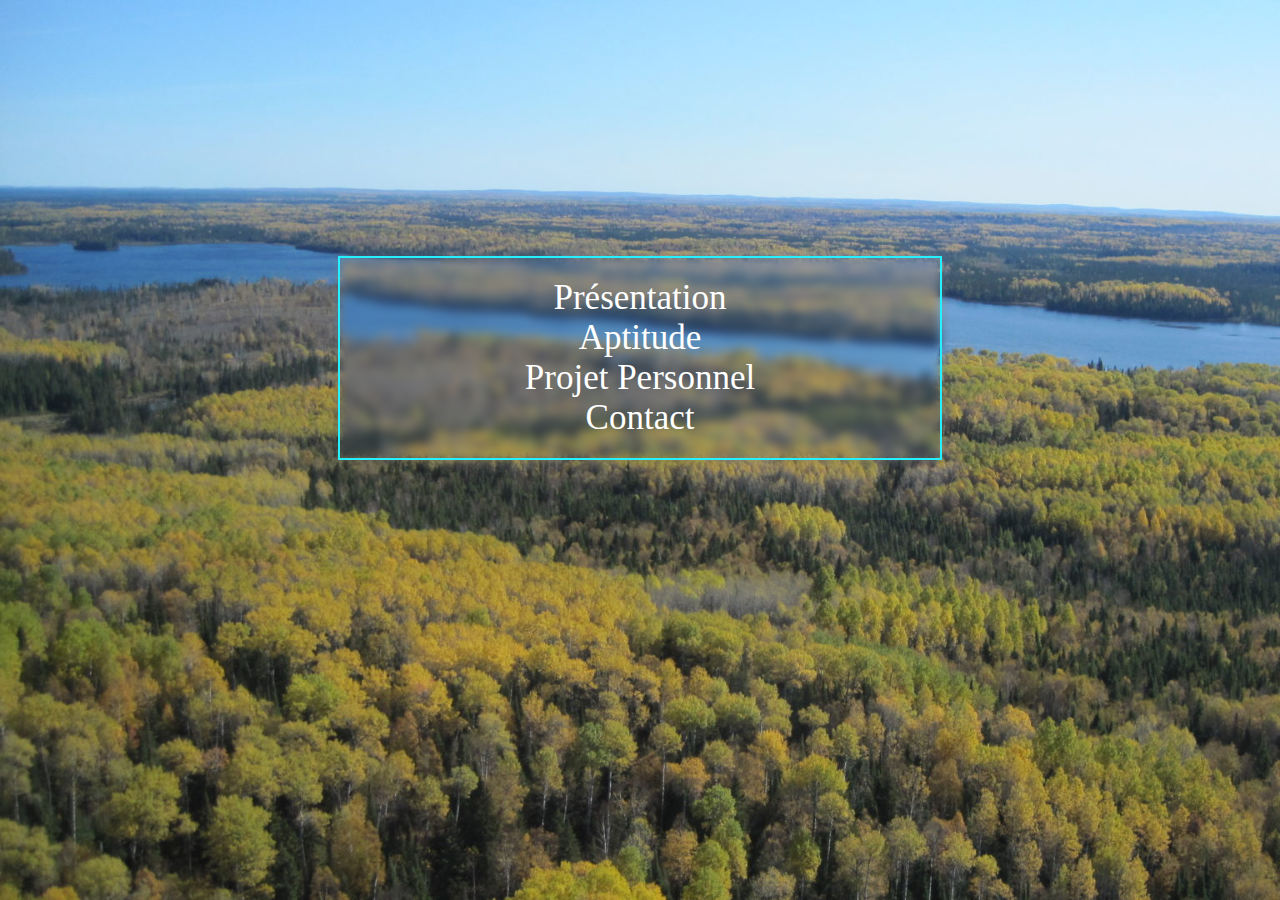
<file: index.html>
<!DOCTYPE html>
<html>
<head>
	<title>Acceuil</title>
	<meta charset="utf-8">
	<link rel="stylesheet" href="CSS/style.css">
	<link rel="stylesheet" href="https://stackpath.bootstrapcdn.com/bootstrap/4.1.3/css/bootstrap.min.css" integrity="sha384-MCw98/SFnGE8fJT3GXwEOngsV7Zt27NXFoaoApmYm81iuXoPkFOJwJ8ERdknLPMO" crossorigin="anonymous">
	<script src="https://code.jquery.com/jquery-3.3.1.slim.min.js" integrity="sha384-q8i/X+965DzO0rT7abK41JStQIAqVgRVzpbzo5smXKp4YfRvH+8abtTE1Pi6jizo" crossorigin="anonymous"></script>
	<script src="https://cdnjs.cloudflare.com/ajax/libs/popper.js/1.14.3/umd/popper.min.js" integrity="sha384-ZMP7rVo3mIykV+2+9J3UJ46jBk0WLaUAdn689aCwoqbBJiSnjAK/l8WvCWPIPm49" crossorigin="anonymous"></script>
	<script src="https://stackpath.bootstrapcdn.com/bootstrap/4.1.3/js/bootstrap.min.js" integrity="sha384-ChfqqxuZUCnJSK3+MXmPNIyE6ZbWh2IMqE241rYiqJxyMiZ6OW/JmZQ5stwEULTy" crossorigin="anonymous"></script>
</head>
<body>
<div id="corps">
    <div class="texte">
      <div id="conteneur" class="container">
     	  <div class="row">
          <div class="tp2" class="col-xs">
            <a href="page/presentation.html">Présentation</a>
          </div>
          <div class="tp2" class="col-xs">
            <a href="page/competence.php">Aptitude</a>
          </div>
          <div class="tp2" class="col-xs">
            <a href="page/projetperso.html">Projet Personnel</a>
          </div>
          <div class="tp2" class="col-xs">
            <a href="page/contact.php">Contact</a>
          </div>
      </div>
    </div>
  </div>
</div>
<div id="mobile" class="container">
  <div class="row">
    <div class="col-md"><a href="page/presentation.html">Présentation</a></div>
    <div class="col-md"><a href="page/competence.php">Aptitude</a></div>
    <div class="col-md"><a href="page/projetperso.html">Projet Personnel</a></div>
    <div class="col-md"><a href="page/contact.php">Contact</a></div>
  </div>
</div>
</body>
</html>
</file>
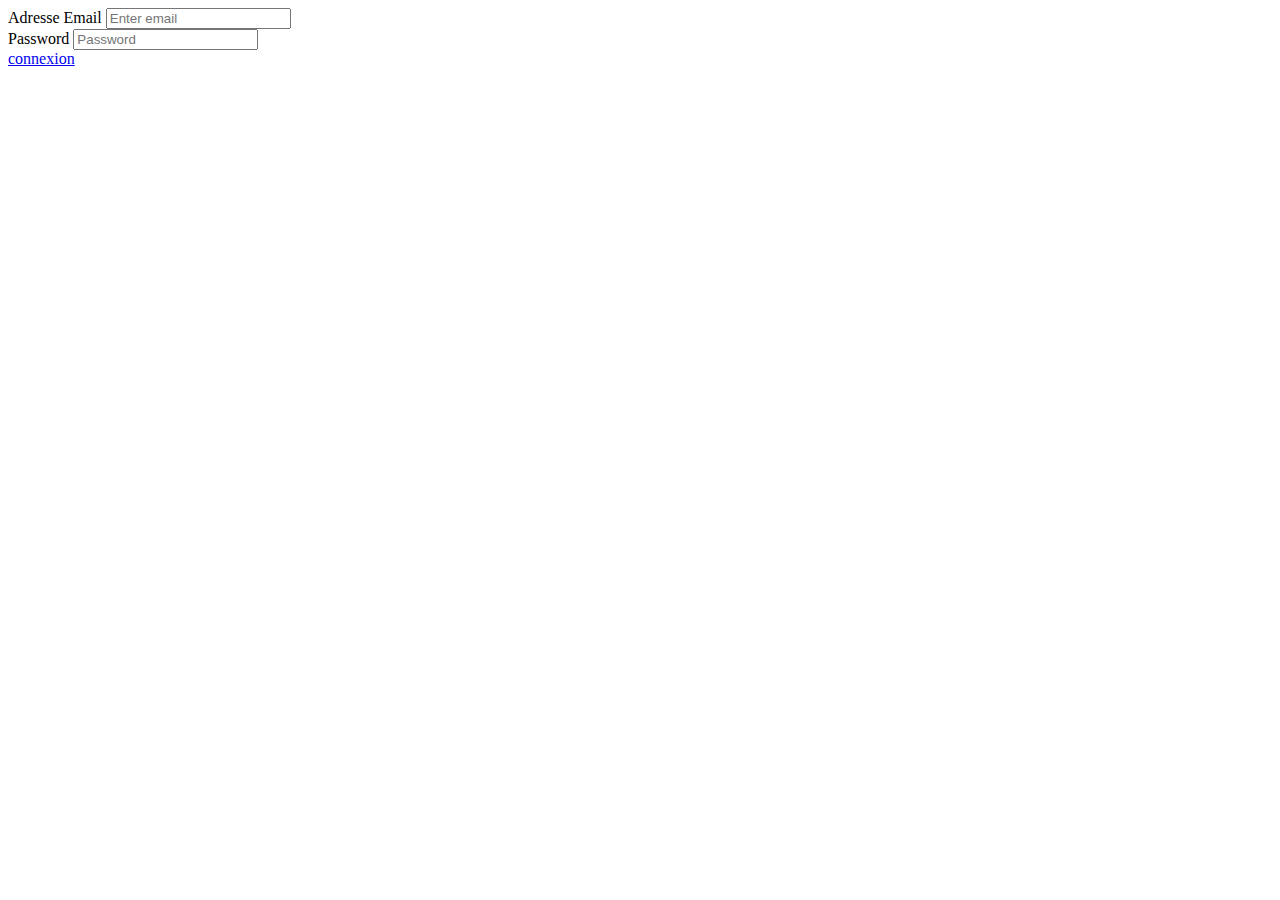
<file: page/log.html>
<!DOCTYPE html>
<html>
<head>
	<title>connexion</title>
  <meta charset="utf-8">
	<link rel="stylesheet" href="https://stackpath.bootstrapcdn.com/bootstrap/4.2.1/css/bootstrap.min.css" integrity="sha384-GJzZqFGwb1QTTN6wy59ffF1BuGJpLSa9DkKMp0DgiMDm4iYMj70gZWKYbI706tWS" crossorigin="anonymous">
	<script src="https://code.jquery.com/jquery-3.3.1.slim.min.js" integrity="sha384-q8i/X+965DzO0rT7abK41JStQIAqVgRVzpbzo5smXKp4YfRvH+8abtTE1Pi6jizo" crossorigin="anonymous"></script>
	<script src="https://cdnjs.cloudflare.com/ajax/libs/popper.js/1.14.6/umd/popper.min.js" integrity="sha384-wHAiFfRlMFy6i5SRaxvfOCifBUQy1xHdJ/yoi7FRNXMRBu5WHdZYu1hA6ZOblgut" crossorigin="anonymous"></script>
	<script src="https://stackpath.bootstrapcdn.com/bootstrap/4.2.1/js/bootstrap.min.js" integrity="sha384-B0UglyR+jN6CkvvICOB2joaf5I4l3gm9GU6Hc1og6Ls7i6U/mkkaduKaBhlAXv9k" crossorigin="anonymous"></script>
</head>
<body>
<div class="container">
	<form>
  <div class="form-group">
    <label for="exampleInputEmail1">Adresse Email</label>
    <input type="email" class="form-control" id="exampleInputEmail1" aria-describedby="emailHelp" placeholder="Enter email">
  </div>
  <div class="form-group">
    <label for="exampleInputPassword1">Password</label>
    <input type="password" class="form-control" id="exampleInputPassword1" placeholder="Password">
  </div>
  <div><a href="backend.html">connexion</a></div>
</form>
</div>

</body>
</html>
</file>
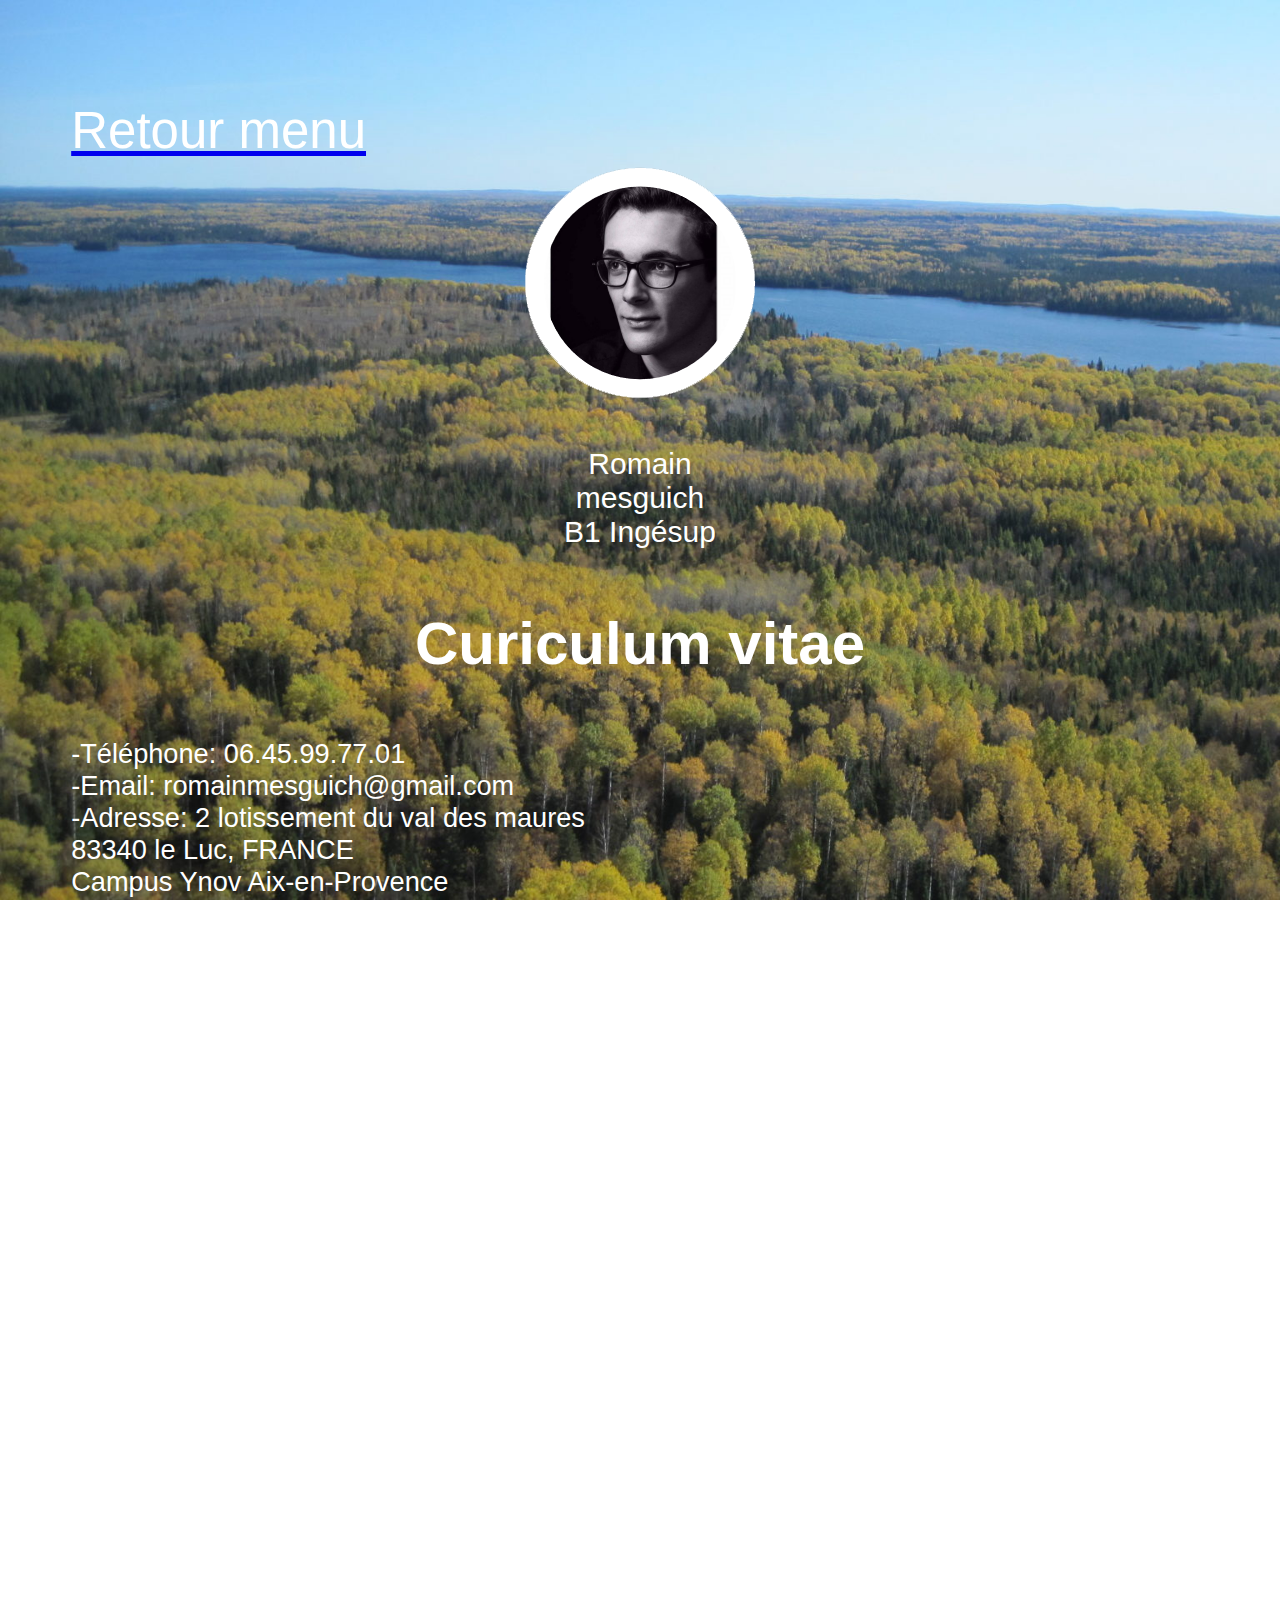
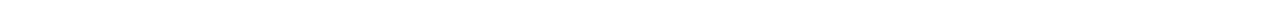
<file: page/presentation.html>
<!DOCTYPE html>
<html>
<head>
	<title>Qui suis-je:</title>
    <link rel="shortcut icon" href="../img/logorm.png">
	<meta charset="utf-8">
	<link rel="stylesheet" type="text/css" href="../CSS/presentation.css">
</head>
<body>
	<header>
		<a href="../index.html"><div>Retour menu</div></a>


		<img src="../img/photocanva.png" title="photo de profile" alt="photo de profil">
		<p>
			Romain<br>
			mesguich<br>
			B1 Ingésup<br>
		</p>
		<h1><p>Curiculum vitae</p></h1>
	</header>
	<div id="infoperso">
		-Téléphone: 06.45.99.77.01<br>
		-Email: romainmesguich@gmail.com<br>
		-Adresse: 2 lotissement du val des maures <br> 83340 le Luc, FRANCE<br>
		Campus Ynov Aix-en-Provence<br>
	</div>
	<div id="exppro">
		<p>
			<h1>Expérience professionnelle:</h1>
			J'ai effectué un stage de 2 semaines dans un cabinet de kinésithérapie avec un retour très positif par rapport à mon investissement personnel.<br>
			Mon école ayant pour objectif de nous former le plus possible au monde du travail, elle organise tous les mercredi une journée en start'up. De part ma formation c'est donc moi qui ai du m'occuper de créer le site de ma start'up, en commençent par utiliser le site Wordpress et ensuite en le faisant moi-même en utlisant de l'HTML et du CSS.
		</p>
	</div>
	<div id="pointsforts">
		<p>
			<h1>Points forts:</h1><br>
			-Très à l'aise dans le travail d'équipe.<br>
			-Jeune homme très sociable, qui aime le contact humain.<br>
			-Ouvert a toute propositions et formation.<br>
		</p>
	</div>
</body>
</html>
</file>
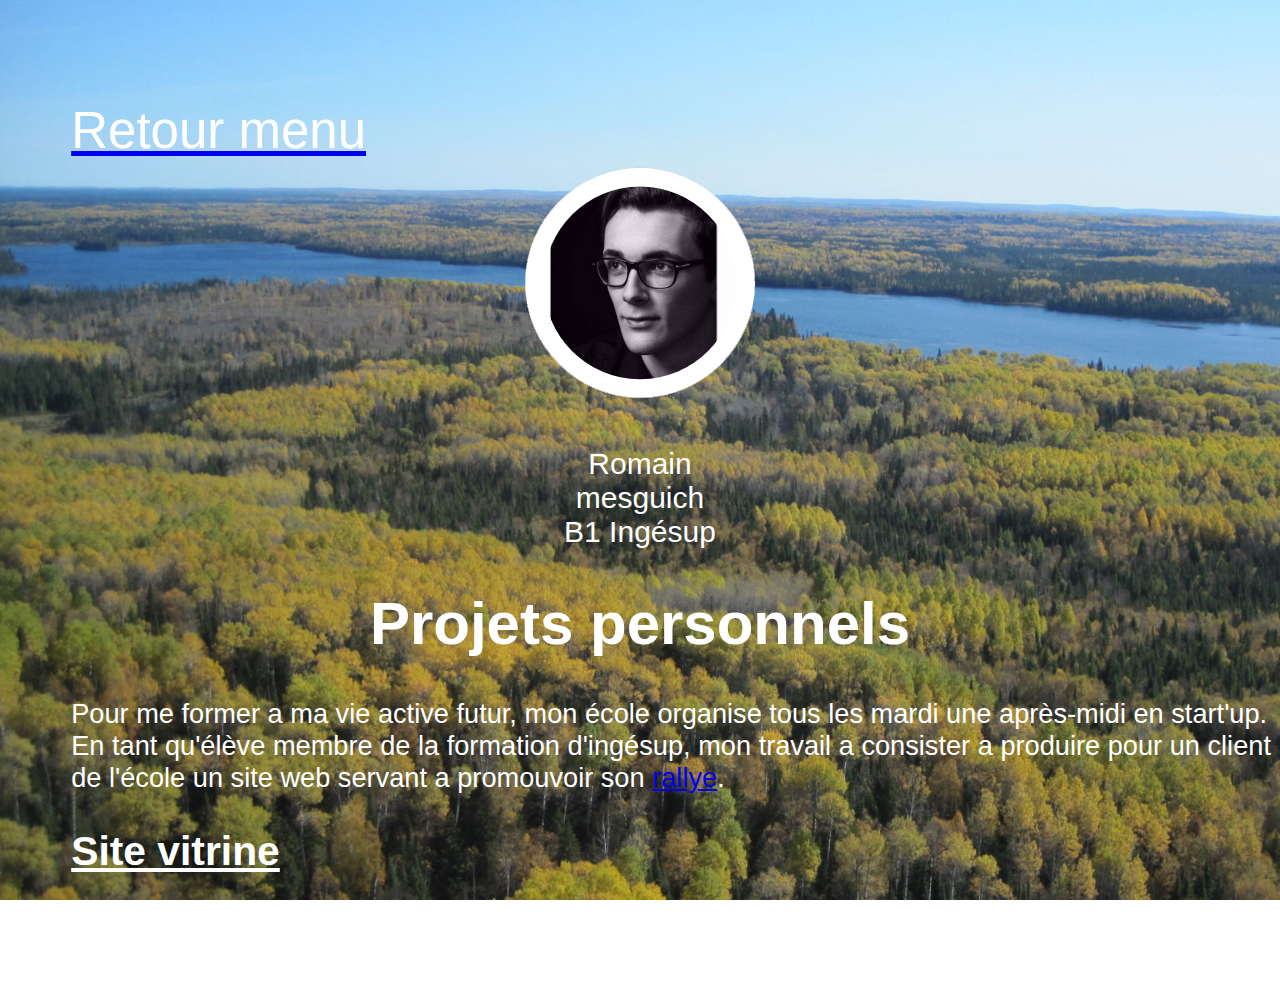
<file: page/projetperso.html>
<!DOCTYPE html>
<html>
<head>
	<title>Projets Personnels</title>
	<link rel="stylesheet"  href="../CSS/projetperso.css">
	<meta charset="utf-8">
</head>
	<header>
		<a href="../index.html"><div>Retour menu</div></a>
		<img src="../img/photocanva.png" title="photo de profile" alt="photo de profil">
		<p>
			Romain<br>
			mesguich<br>
			B1 Ingésup<br>
		</p>
		<h1>Projets personnels</h1>
	</header>
<body>
	<div id="Projets">
		<p>
			Pour me former a ma vie active futur, mon école organise tous les mardi une après-midi en start'up. En tant qu'élève membre de la formation d'ingésup, mon travail a consister a produire pour un client de l'école un site web servant a promouvoir son <a href="http://autosportdularagnais.com/">rallye</a>.
		<h2>Site vitrine</h2>
		<p>J'ai également travailler pour mon école en mettant en place un site vitrine permettant aux élèves de pouvoir acheter des goodies a l'éfigie de lon école.</p>
		</div>
</body>
</html>
</file>
<file: CSS/style.css>
*{
	padding: 0px;
	margin: 0px;
}

body{
	background-image: url(../img/foret.jpg);
    background-position: absolute;
    background-repeat: no-repeat;
    background-size: cover;
    background-attachment: fixed;
}

.Annonceur{
	text-align: center;
	text-decoration: none;
}

div{
	text-align: center;
	text-decoration: none;
    color: white;
}


h1{
    color:#24f0ff;
}

#corps{
    width: 600px;
    color: #b5b5b5;
    margin-top: 20%;
    margin-right: auto;
    margin-left: auto;
    border: 2px #24f0ff solid;
    position: relative;
    background-repeat: no-repeat;

}


#corps:before {
    content: '';
    background: url('../img/foret.jpg') fixed 0 0;
    -webkit-filter: blur(5px);
           -moz-filter: blur(5px);
            -ms-filter: blur(5px);
             -o-filter: blur(5px);
                filter: blur(5px);
    position: absolute;
    top: 0;
    bottom:0;
    left: 0;
    right: 0;    
    z-index: -1;
}

.texte{
    padding: 20px;
    font-size: 35px;

}

.tp2{
	transition: 1s;
    color: white;
    margin-left: auto;
    margin-top: auto;
    margin-right: auto;
}

.tp2:hover{
	transform: scale(1.2);
}

a{
    color: white !important;
    text-decoration: none;
}

#mobile{
    display: none;

}


@media only screen and (max-width: 600px){
    #corps{
        display: none;
    }

    #mobile{
        display: block;
        width: 60%;
    color: #b5b5b5;
    margin-top: 20%;
    margin-right: auto;
    margin-left: auto;
    border: 2px #24f0ff solid;
    position: relative;
    background-repeat: no-repeat;
}

    #mobile:before {
    content: '';
    background: url('../img/foret.jpg') fixed 0 0;
    -webkit-filter: blur(5px);
           -moz-filter: blur(5px);
            -ms-filter: blur(5px);
             -o-filter: blur(5px);
                filter: blur(5px);
    position: absolute;
    top: 0;
    bottom:0;
    left: 0;
    right: 0;    
    z-index: -1;
}

    .col-md{
        padding-top: 6%;
        padding-bottom: 6%;
    }

    
}
</file>
<file: CSS/presentation.css>
header{
	text-align: center;
	font-family: 'Poppins', sans-serif;
	margin-top: 8%;
	font-size: 30px;
	color: white;
}
body{
	background-image: url(../img/foret.jpg);
	background-position: absolute;
	background-repeat: no-repeat;
	background-size: cover;
	background-attachment: fixed;

}
div{
	text-align: left;
	font-family: 'Poppins', sans-serif;
	color: white;
	font-size: 170%;
	margin-left: 5%;
}

#tableaucapacité{
	float: right;
	margin-top: -15%;
	margin-right: 7%;
	height: 500px;
}

#exppro{
	margin-top: 10%;
}
</file>
<file: CSS/projetperso.css>
header{
	text-align: center;
	font-family: 'Poppins', sans-serif;
	margin-top: 8%;
	font-size: 30px;
	color: white;
}
body{
	background-image: url(../img/foret.jpg);
	background-position: absolute;
	background-repeat: no-repeat;
	background-size: cover;
	background-attachment: fixed;
}
div{
	text-align: left;
	font-family: 'Poppins', sans-serif;
	color: white;
	font-size: 170%;
	margin-left: 5%;
}

h2{
	text-decoration: underline;
}
</file>
